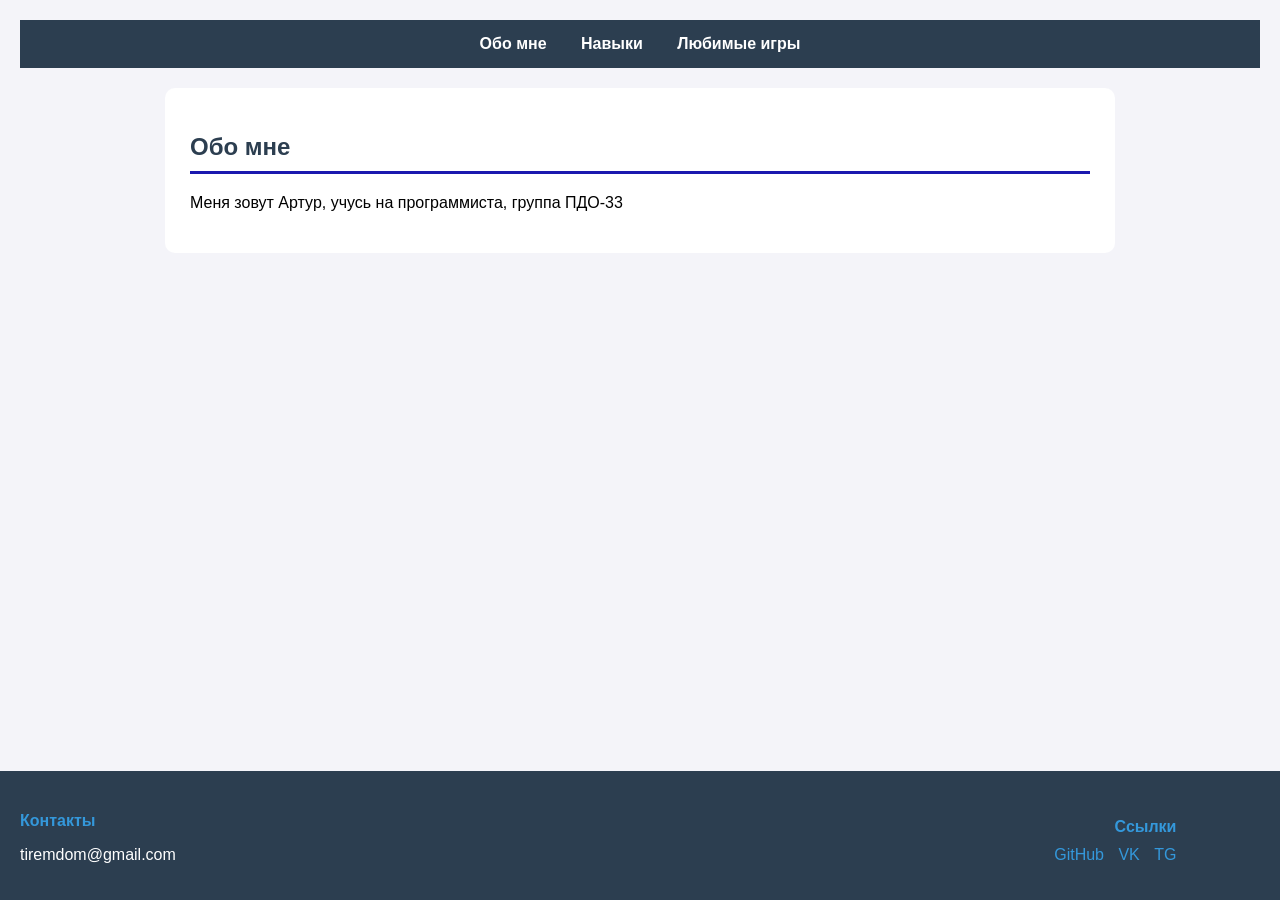
<file: index.html>
<!DOCTYPE html>
<html lang="ru">
<head>
    <meta charset="UTF-8">
    <title>Обо мне</title>
    <link rel="stylesheet" href="style.css">
</head>
<body>
    <header>
        <a href="index.html">Обо мне</a>
        <a href="skills.html">Навыки</a>
        <a href="games.html">Любимые игры</a>
    </header>

    <section>
        <h2>Обо мне</h2>
        <p>Меня зовут Артур, учусь на программиста, группа ПДО-33</p>
    </section>

   <footer>
    <div>
        <h4>Контакты</h4>
        <p>tiremdom@gmail.com</p>
    </div>
    <div>
        <h4>Ссылки</h4>
        <a href="...">GitHub</a>
        <a href="...">VK</a>
        <a href="...">TG</a>
    </div>
</footer>
</body>
</html>
</file>
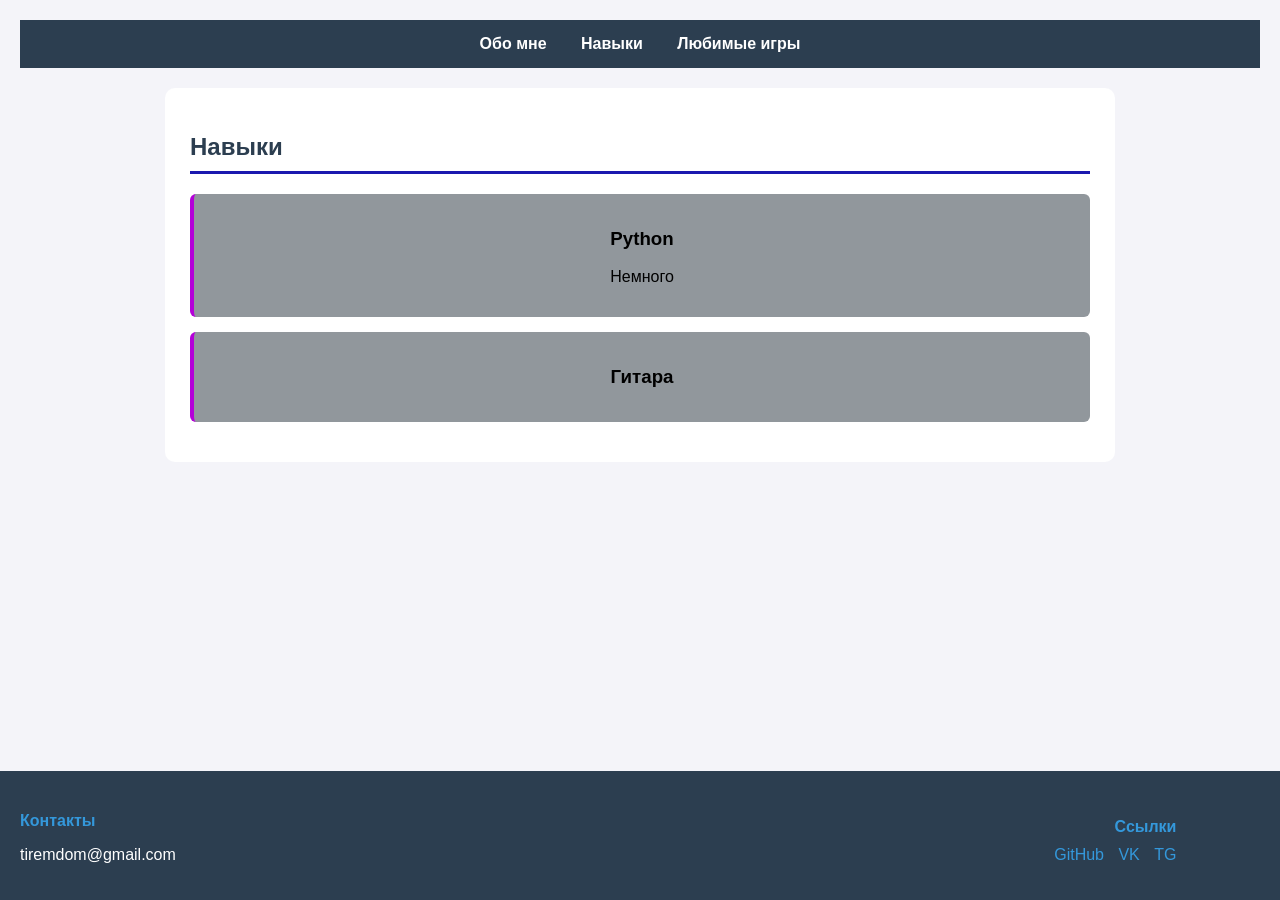
<file: skills.html>
<!DOCTYPE html>
<html lang="ru">
<head>
    <meta charset="UTF-8">
    <title>Навыки</title>
    <link rel="stylesheet" href="style.css">
</head>
<body>
    <header>
        <a href="index.html">Обо мне</a>
        <a href="skills.html">Навыки</a>
        <a href="games.html">Любимые игры</a>
    </header>

    <section>
        <h2>Навыки</h2>

        <div class="block">
            <h3>Python</h3>
            <p>Немного</p>
        </div>

        <div class="block">
            <h3>Гитара</h3>
            
        </div>
    </section>

    <footer>
        <div>
            <h4>Контакты</h4>
            <p>tiremdom@gmail.com</p>
        </div>
        <div>
            <h4>Ссылки</h4>
            <a href="...">GitHub</a>
            <a href="...">VK</a>
            <a href="...">TG</a>
        </div>
    </footer>
</body>
</html>
</file>
<file: style.css>
body {
    font-family: Arial, sans-serif;
    background: #f4f4f9;
    margin: 0;
    padding: 20px;
    padding-bottom: 120px;
}

header {
    background: #2c3e50;
    padding: 15px;
    text-align: center;
    margin-bottom: 20px;
}

header a {
    color: white;
    text-decoration: none;
    margin: 0 15px;
    font-weight: bold;
}

section {
    background: white;
    padding: 25px;
    max-width: 900px;
    margin: 0 auto 20px;
    border-radius: 10px;
}

h2 {
    color: #2c3e50;
    border-bottom: 3px solid #1b18af;
    padding-bottom: 10px;
}

.block {
    background: #91979c;
    border-left: 4px solid #b400d8;
    padding: 15px 20px;
    margin-bottom: 15px;
    border-radius: 6px;
    text-align: center;
}

.block img {
    max-width: 100%;
    border-radius: 8px;
    margin-top: 10px;

}

footer {
    background: #2c3e50;
    color: white;
    padding: 20px;
    bottom: 0;
    left: 0;
    width: 100%;
    position: fixed;
}

footer > div {
    display: inline-block;
    width: 45%;
}

footer > div:last-child {
    text-align: right;
}

footer h4 {
    color: #3498db;
    margin-bottom: 10px;
}

footer a {
    color: #3498db;
    text-decoration: none;
    margin-left: 10px;
}
</file>
